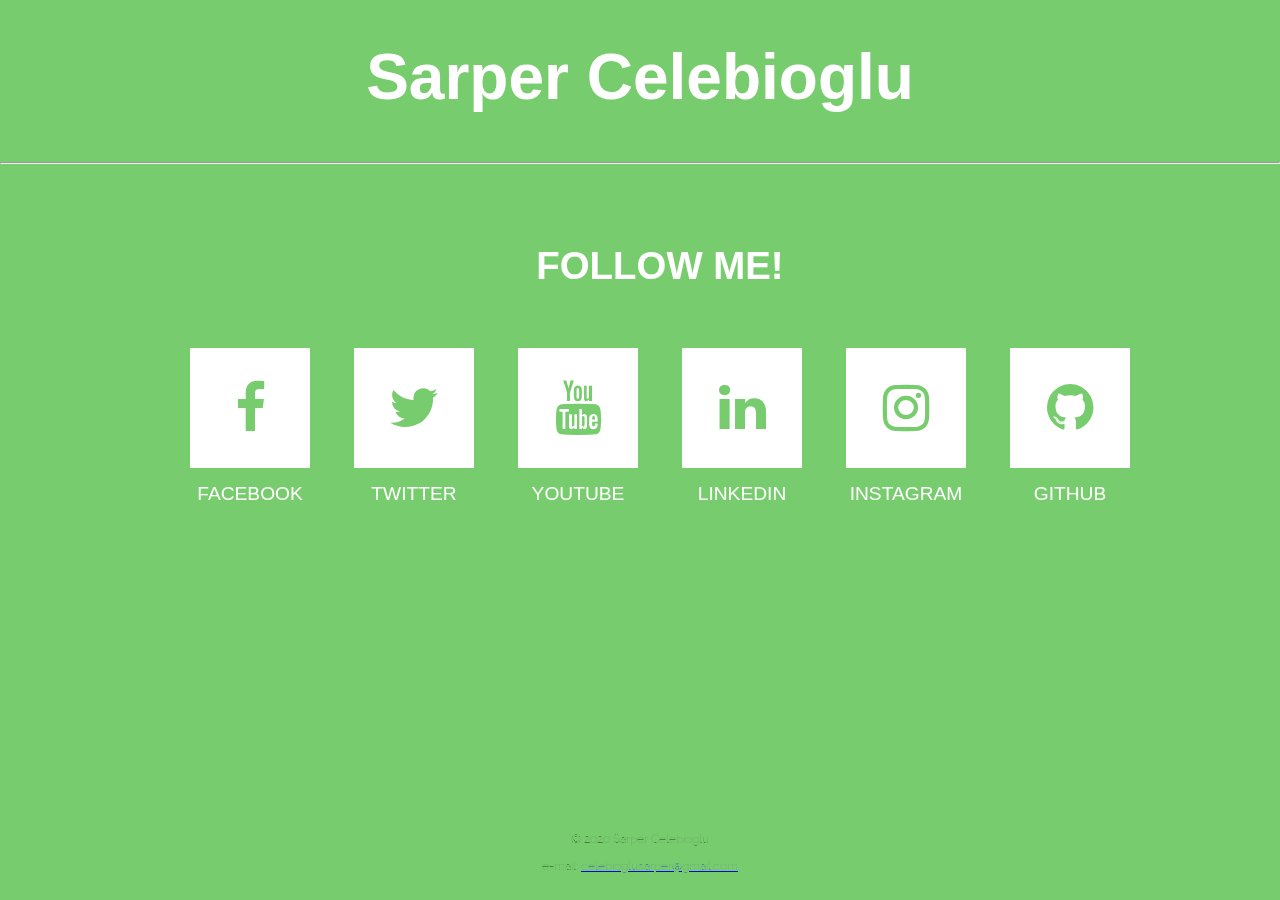
<file: index.html>
<!DOCTYPE html>
<html lang="en">
<head>
<meta charset="utf-8">
<meta name="description" content="blog page of Sarper Celebioglu">
<title>Sarper Celebioglu</title>
<h1>Sarper Celebioglu</h1>
<hr>
<link href="style/style.css" rel="stylesheet"/>
<link href="https://fonts.googleapis.com/css?family=Raleway+Dots" rel="stylesheet" type="text/css">
<link href="https://maxcdn.bootstrapcdn.com/font-awesome/4.7.0/css/font-awesome.min.css" rel="stylesheet" type="text/css">


</head>
<body>
<section>
    <ul id="services">
      <h2>Follow Me!</h2>
      <li>
        <div class="facebook">
            <a href="https://www.facebook.com/mmsarpercelebioglu?ref=bookmarks" rel="noopener noreferrer" target="_blank">
            <i class="fa fa-facebook" aria-hidden="true"></i>
          </a>
        </div>
        <span>Facebook</span>
      </li>
      <li>
        <div class="twitter">
            <a href="https://twitter.com/sarperc1" rel="noopener noreferrer" target="_blank">
            <i class="fa fa-twitter" aria-hidden="true"></i>
          </a>
        </div>
        <span>Twitter</span>
      </li>
      <li>
        <div class="youtube">
            <a href="https://www.youtube.com/channel/UC0HlgID7mUlP846kUjYSIhQ" rel="noopener noreferrer" target="_blank">
            <i class="fa fa-youtube" aria-hidden="true"></i>
          </a>
        </div>
        <span>YouTube</span>
      </li>
      <li>
        <div class="linkedin">
            <a href="https://www.linkedin.com/in/sarper-celebioglu-19425150/" rel="noopener noreferrer" target="_blank">
            <i class="fa fa-linkedin" aria-hidden="true"></i>
          </a>
        </div>
        <span>LinkedIn</span>
      </li>
      <li>
        <div class="instagram">
            <a href="https://www.instagram.com/sarpercelebioglu/" rel="noopener noreferrer" target="_blank">
            <i class="fa fa-instagram" aria-hidden="true"></i>
          </a>
        </div>
        <span>Instagram</span>
      </li>
      <li>
        <div class="github">
          <a href="https://github.com/scelebio" rel="noopener noreferrer" target="_blank">
            <i class="fa fa-github" aria-hidden="true"></i>
          </a>
        </div>
        <span>Github</span>
      </li>
    </ul>
  </section>
  <div class="grid-area footer"> &copy; 2020 Sarper Celebioglu 
    <p>e-mail: <a href="mailto:celebioglusarper@gmail.com">celebioglusarper@gmail.com</a></p>
</div>
</body>
</html>
</file>
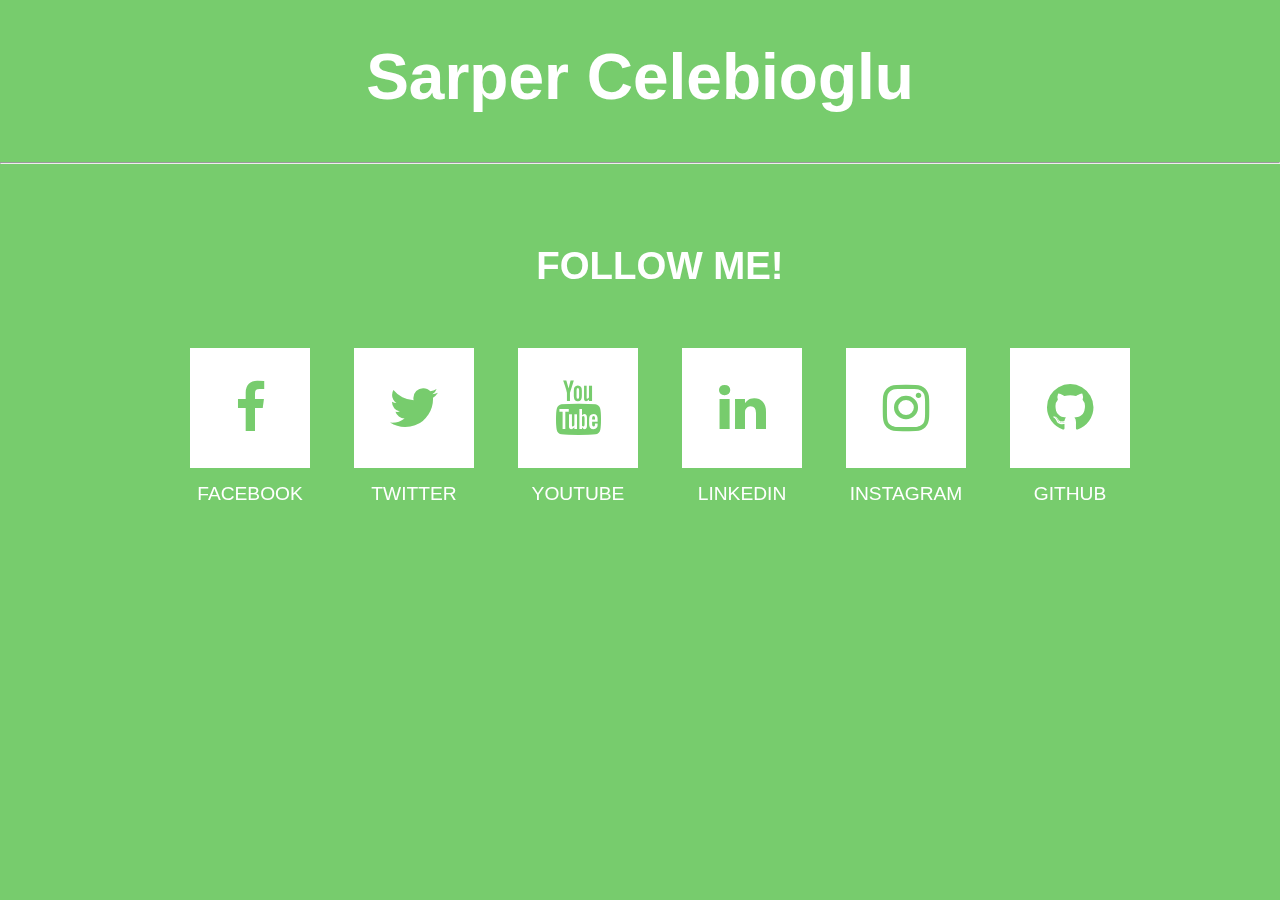
<file: sarperc/index.html>
<!DOCTYPE html>
<html lang="en">
<head>
<meta charset="utf-8">
<meta name="description" content="blog page of Sarper Celebioglu">
<title>Sarper Celebioglu</title>
<h1>Sarper Celebioglu</h1>
<hr>
<link href="style/style.css" rel="stylesheet"/>
<link href="https://fonts.googleapis.com/css?family=Raleway+Dots" rel="stylesheet" type="text/css">
<link href="https://maxcdn.bootstrapcdn.com/font-awesome/4.7.0/css/font-awesome.min.css" rel="stylesheet" type="text/css">


</head>
<body>
<section>
    <ul id="services">
      <h2>Follow Me!</h2>
      <li>
        <div class="facebook">
            <a href="https://www.facebook.com/mmsarpercelebioglu?ref=bookmarks" rel="noopener noreferrer" target="_blank">
            <i class="fa fa-facebook" aria-hidden="true"></i>
          </a>
        </div>
        <span>Facebook</span>
      </li>
      <li>
        <div class="twitter">
            <a href="https://twitter.com/sarperc1" rel="noopener noreferrer" target="_blank">
            <i class="fa fa-twitter" aria-hidden="true"></i>
          </a>
        </div>
        <span>Twitter</span>
      </li>
      <li>
        <div class="youtube">
            <a href="https://www.youtube.com/channel/UC0HlgID7mUlP846kUjYSIhQ" rel="noopener noreferrer" target="_blank">
            <i class="fa fa-youtube" aria-hidden="true"></i>
          </a>
        </div>
        <span>YouTube</span>
      </li>
      <li>
        <div class="linkedin">
            <a href="https://www.linkedin.com/in/sarper-celebioglu-19425150/" rel="noopener noreferrer" target="_blank">
            <i class="fa fa-linkedin" aria-hidden="true"></i>
          </a>
        </div>
        <span>LinkedIn</span>
      </li>
      <li>
        <div class="instagram">
            <a href="https://www.instagram.com/sarpercelebioglu/" rel="noopener noreferrer" target="_blank">
            <i class="fa fa-instagram" aria-hidden="true"></i>
          </a>
        </div>
        <span>Instagram</span>
      </li>
      <li>
        <div class="github">
          <a href="https://github.com/scelebio" rel="noopener noreferrer" target="_blank">
            <i class="fa fa-github" aria-hidden="true"></i>
          </a>
        </div>
        <span>Github</span>
      </li>
    </ul>
  </section>
</body>
</html>
</file>
<file: style/style.css>
html, body {
    margin: 0;
    background-color: #77cc6d;
    font-family: 'Raleway Dots', sans-serif;
  }
  
  h1 {margin:auto 0;
  font-style: normal;
  font-family:Arial, Helvetica, sans-serif;
  color:white;
  padding: 40px 40px 40px 40px;
  text-align:center;
  font-size: 4em;}
  
  section #services {
    text-align: center;
    transform: translatez(0);
  }
  section #services h2 {
    margin: 80px 0px 40px;
    font-style: normal;
  font-family:Arial, Helvetica, sans-serif;
    color:white;
    font-size: 2.4em;
    text-transform: uppercase;
    text-align: center;
  }
  section #services li {
    width: 120px;
    height: 140px;
    color:white;
    display: inline-block;
    margin: 20px;
    list-style: none;
  }
  section #services li div {
    width: 120px;
    height: 120px;
    color: #74d4b3;
    font-size: 3.4em;
    text-align: center;
    line-height: 120px;
    background-color: #fff;
    transition: all 0.5s ease;
  }
  section #services li a {
    color: #77cc6d;
  }
  section #services li div:hover {
    transform: rotate(360deg);
    border-radius: 100px;
  }
  section #services li span {
    width: 120px;
    height: 20px;
    font-style: normal;
  font-family:Arial, Helvetica, sans-serif;
    display: block;
    padding: 15px 0px;
    color: #fff;
    text-transform: uppercase;
    font-size: 1.2em;
    text-align: center;
  }
  .credits a {
    display: block;
    text-align: center;
    color: #74d4b3;
    text-decoration: none;
    font-size: 24px;
    margin-top: 50px;
    background: white;
    padding: 20px;
    max-width: 300px;
  }

  .grid-area footer { display: block;
    grid-row: 4;
    grid-column: 1;
    width: 100%;}

    .footer { grid-column: 1/3;
        grid-row: 3/3;
        color: var(--bluecolor);
        background-color: var(--lightbluecolor);
        text-align: center;
        font-size: 0.75em; 
        position:fixed;
    bottom:0;
    padding:15px 0 15px 0;
    width:100%;}
</file>
<file: sarperc/style/style.css>
html, body {
    margin: 0;
    background-color: #77cc6d;
    font-family: 'Raleway Dots', sans-serif;
  }
  
  h1 {margin:auto 0;
  font-style: normal;
  font-family:Arial, Helvetica, sans-serif;
  color:white;
  padding: 40px 40px 40px 40px;
  text-align:center;
  font-size: 4em;}
  
  section #services {
    text-align: center;
    transform: translatez(0);
  }
  section #services h2 {
    margin: 80px 0px 40px;
    font-style: normal;
  font-family:Arial, Helvetica, sans-serif;
    color:white;
    font-size: 2.4em;
    text-transform: uppercase;
    text-align: center;
  }
  section #services li {
    width: 120px;
    height: 140px;
    color:white;
    display: inline-block;
    margin: 20px;
    list-style: none;
  }
  section #services li div {
    width: 120px;
    height: 120px;
    color: #74d4b3;
    font-size: 3.4em;
    text-align: center;
    line-height: 120px;
    background-color: #fff;
    transition: all 0.5s ease;
  }
  section #services li a {
    color: #77cc6d;
  }
  section #services li div:hover {
    transform: rotate(360deg);
    border-radius: 100px;
  }
  section #services li span {
    width: 120px;
    height: 20px;
    font-style: normal;
  font-family:Arial, Helvetica, sans-serif;
    display: block;
    padding: 15px 0px;
    color: #fff;
    text-transform: uppercase;
    font-size: 1.2em;
    text-align: center;
  }
  .credits a {
    display: block;
    text-align: center;
    color: #74d4b3;
    text-decoration: none;
    font-size: 24px;
    margin-top: 50px;
    background: white;
    padding: 20px;
    max-width: 300px;
  }
</file>
